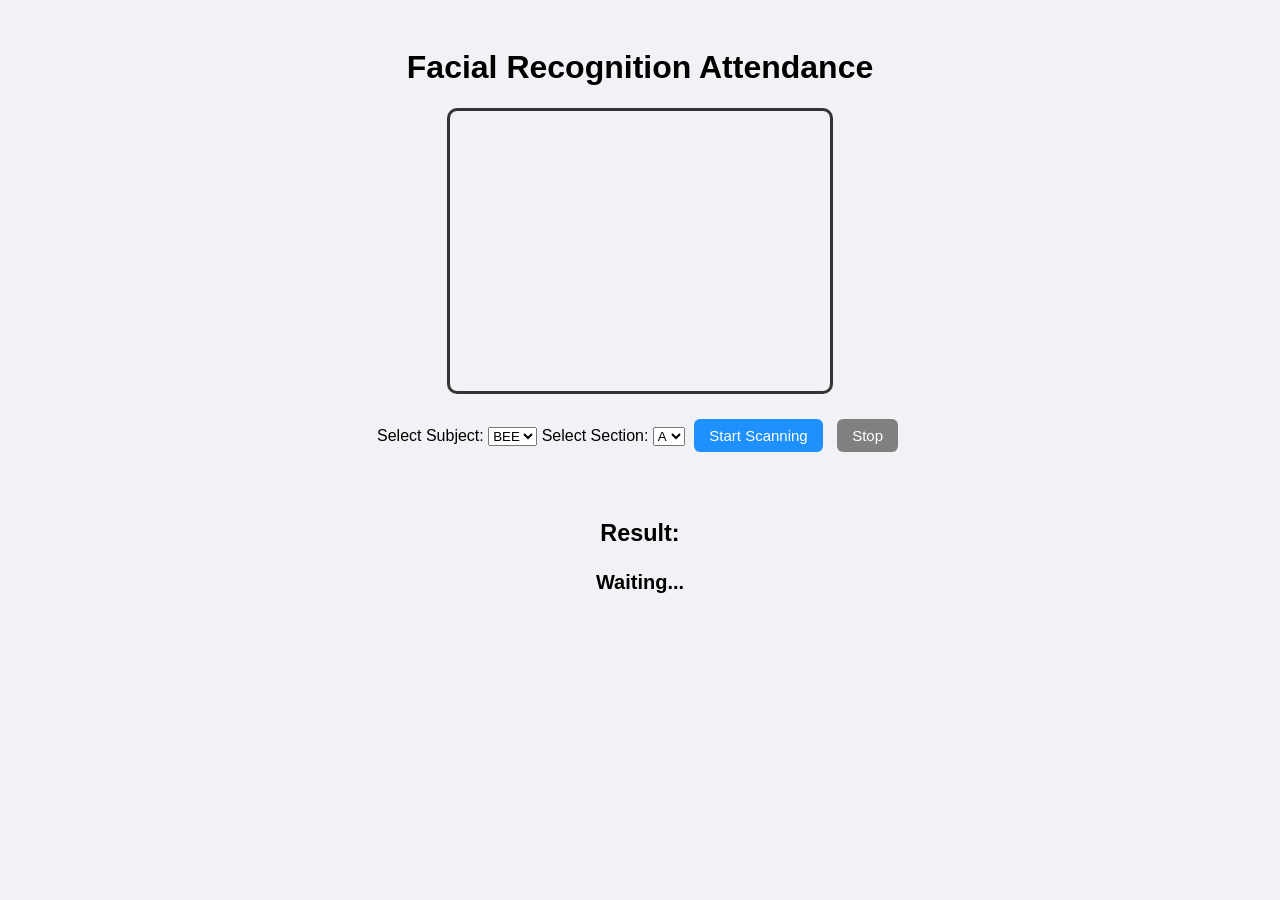
<file: frontend/index.html>
<!DOCTYPE html>
<html lang="en">
<head>
    <meta charset="UTF-8">
    <meta name="viewport" content="width=device-width, initial-scale=1.0">
    <title>Facial Attendance System</title>

    <link rel="stylesheet" href="style.css">
</head>
<body>

    <h1>Facial Recognition Attendance</h1>

    <div id="container">

        <!-- Webcam video -->
        <video id="webcam" autoplay playsinline></video>

        <!-- Subject Selection -->
        <div id="controls">
            <label for="subjectSelect">Select Subject:</label>
            <select id="subjectSelect">
                <!-- Example subjects - replace dynamically later -->
                <option value="101">BEE</option>
            </select>
            <label for="sectionSelect">Select Section:</label>
            <select id="sectionSelect">
    <option value="A">A</option>
    <option value="B">B</option>
    <option value="C">C</option>
            </select>


            <button id="startBtn">Start Scanning</button>
            <button id="stopBtn" disabled>Stop</button>
        </div>

        <!-- Results -->
        <div id="result">
            <h3>Result:</h3>
            <p id="resultText">Waiting...</p>
        </div>

    </div>

    <script src="script.js"></script>
</body>
</html>
</file>
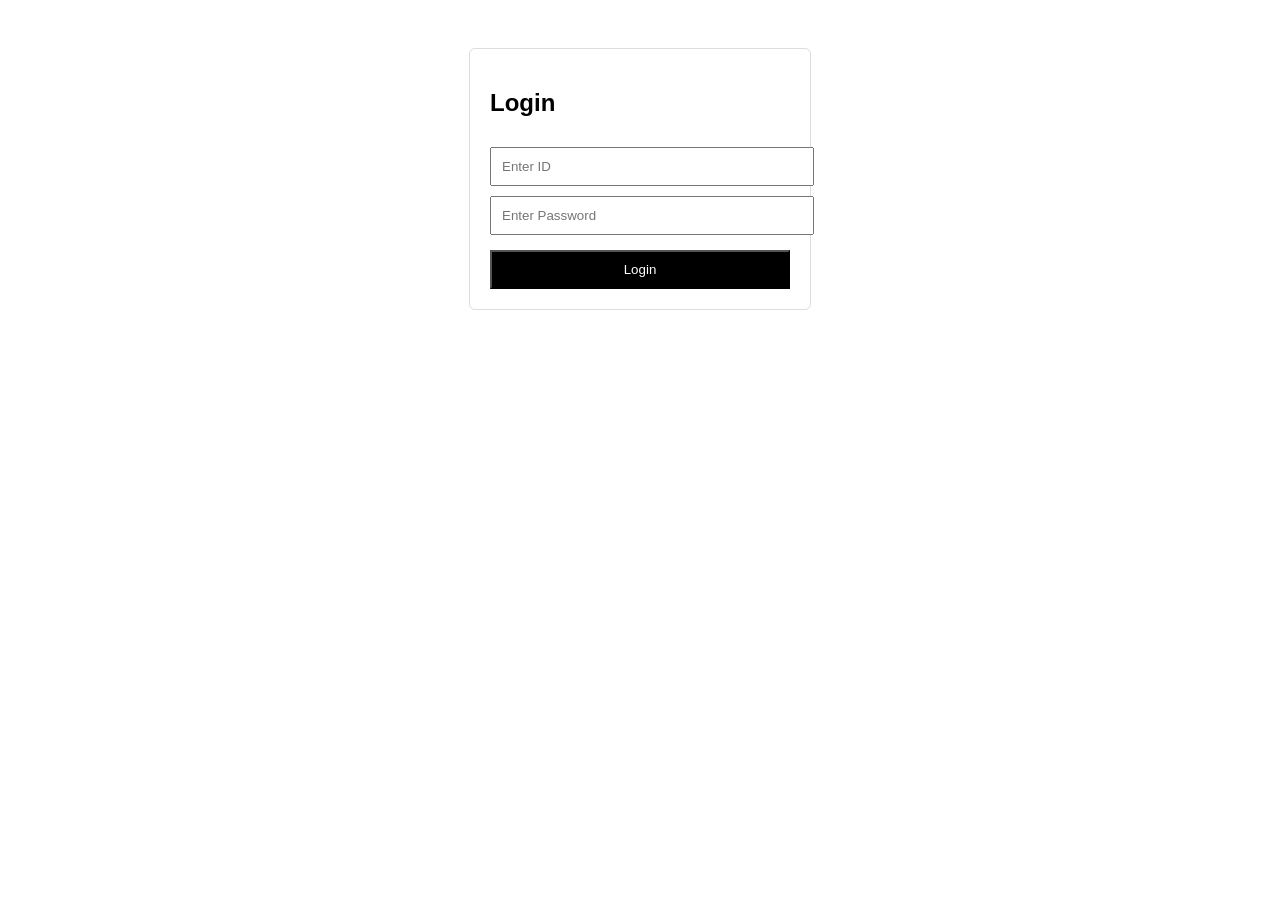
<file: frontend/login.html>
<!DOCTYPE html>
<html>
<head>
    <title>Login</title>
    <style>
        body { font-family: Arial; padding: 40px; }
        .box { width: 300px; margin: auto; padding: 20px; border: 1px solid #ddd; border-radius: 6px; }
        input { width: 100%; padding: 10px; margin-top: 10px; }
        button { width: 100%; padding: 10px; margin-top: 15px; background: black; color: white; cursor: pointer; }
    </style>
</head>
<body>

<div class="box">
    <h2>Login</h2>
    <input type="number" id="userid" placeholder="Enter ID">
    <input type="password" id="password" placeholder="Enter Password">
    <button onclick="login()">Login</button>
</div>

<script>
const backend = "http://127.0.0.1:5000";

async function login() {
    const id = document.getElementById("userid").value.trim();
    const pw = document.getElementById("password").value.trim();

    const res = await fetch(`${backend}/login`, {
        method: "POST",
        headers: {"Content-Type": "application/json"},
        body: JSON.stringify({ id: id, password: pw })
    });

    const data = await res.json();

    if (data.error) {
        alert(data.error);
        return;
    }

    if (data.role === "teacher") {
        window.location.href = `teacher_dashboard.html?id=${data.id}`;
    }
    else if (data.role === "student") {
        window.location.href = `student_dashboard.html?id=${data.id}`;
    }
}
</script>

</body>
</html>
</file>
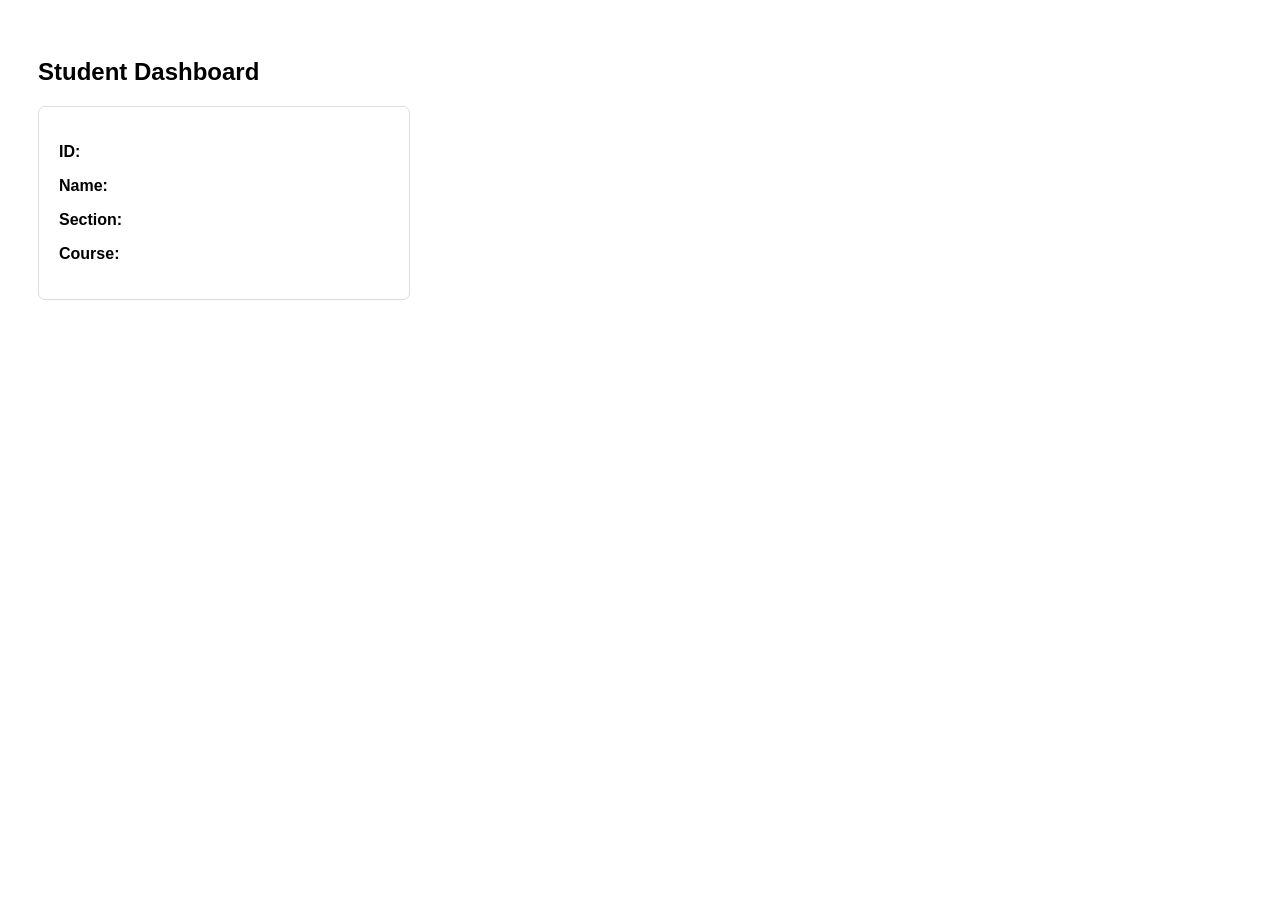
<file: frontend/student_dashboard.html>
<!DOCTYPE html>
<html>
<head>
    <title>Student Dashboard</title>
    <style>
        body { font-family: Arial, sans-serif; padding: 30px; }
        .box {
            padding: 20px;
            border: 1px solid #ddd;
            border-radius: 7px;
            width: 330px;
        }
    </style>
</head>
<body>

<h2>Student Dashboard</h2>

<div class="box">
    <p><b>ID:</b> <span id="sid"></span></p>
    <p><b>Name:</b> <span id="sname"></span></p>
    <p><b>Section:</b> <span id="ssection"></span></p>
    <p><b>Course:</b> <span id="scourse"></span></p>
</div>

<script>
const backend = "http://127.0.0.1:5000";
const url = new URL(window.location.href);
const student_id = url.searchParams.get("id");

async function loadStudent() {
    const res = await fetch(`${backend}/student/${student_id}`);
    const data = await res.json();

    if (data.error) {
        alert(data.error);
        return;
    }

    document.getElementById("sid").innerText = data.id;
    document.getElementById("sname").innerText = data.name;
    document.getElementById("ssection").innerText = data.section;
    document.getElementById("scourse").innerText = data.course;
}

window.onload = loadStudent;
</script>

</body>
</html>
</file>
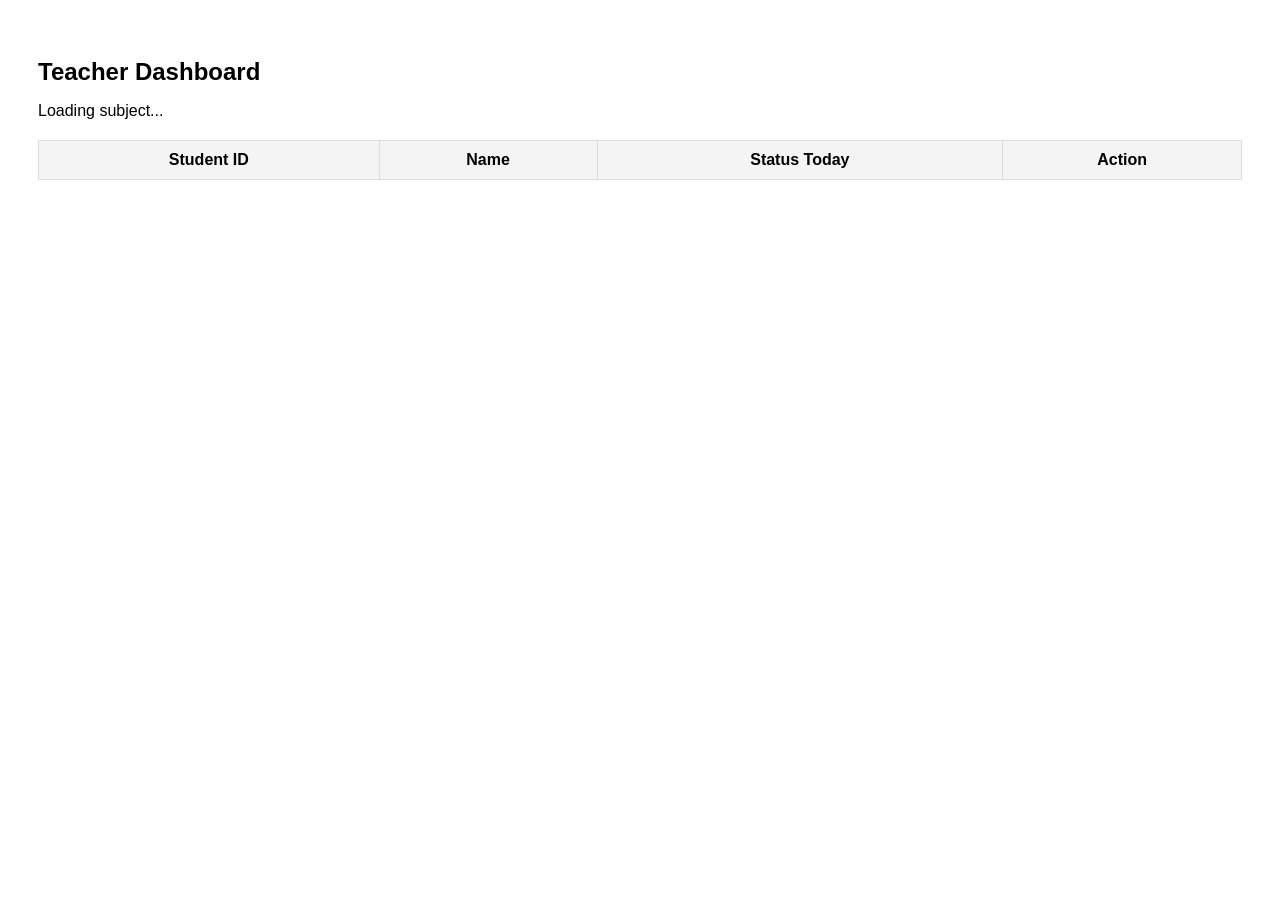
<file: frontend/teacher_dashboard.html>
<!DOCTYPE html>
<html>
<head>
    <title>Teacher Dashboard</title>
    <style>
        body {
            font-family: Arial, sans-serif;
            padding: 30px;
        }
        h2 {
            margin-bottom: 10px;
        }
        #studentTable {
            width: 100%;
            border-collapse: collapse;
            margin-top: 20px;
        }
        #studentTable th, #studentTable td {
            border: 1px solid #ddd;
            padding: 10px;
        }
        #studentTable th {
            background-color: #f4f4f4;
        }
        .btn {
            padding: 6px 12px;
            margin-right: 5px;
            cursor: pointer;
            border: none;
            border-radius: 4px;
        }
        .present {
            background-color: #4CAF50;
            color: white;
        }
        .absent {
            background-color: #f44336;
            color: white;
        }
    </style>
</head>
<body>

    <h2>Teacher Dashboard</h2>
    <p id="subjectInfo">Loading subject...</p>

    <table id="studentTable">
        <thead>
            <tr>
                <th>Student ID</th>
                <th>Name</th>
                <th>Status Today</th>
                <th>Action</th>
            </tr>
        </thead>
        <tbody id="tableBody">
            <!-- Filled by JS -->
        </tbody>
    </table>

<script>

// -------- CONFIGURE THIS --------
const url = new URL(window.location.href);
const teacher_id = url.searchParams.get("id");
const backend = "http://127.0.0.1:5000";

// Load subject for this teacher
async function loadSubject() {
    const res = await fetch(`${backend}/teacher/${teacher_id}/subject`);
    const data = await res.json();

    if (data.error) {
        document.getElementById("subjectInfo").innerHTML = data.error;
        return;
    }

    window.subject_id = data.id;     // store globally
    window.section = data.section;

    document.getElementById("subjectInfo").innerHTML =
        `Subject: <b>${data.subject_name}</b> (Section ${data.section})`;

    loadStudents(); // next step
}

// Load students of section
async function loadStudents() {
    const res = await fetch(`${backend}/subject/${window.subject_id}/students`);
    const data = await res.json();

    const tbody = document.getElementById("tableBody");
    tbody.innerHTML = "";

    data.forEach(stu => {
        tbody.innerHTML += `
            <tr>
                <td>${stu.id}</td>
                <td>${stu.name}</td>
                <td id="status-${stu.id}">Not Marked</td>
                <td>
                    <button class="btn present" onclick="mark(${stu.id}, 'Present')">Present</button>
                    <button class="btn absent" onclick="mark(${stu.id}, 'Absent')">Absent</button>
                </td>
            </tr>
        `;
    });
}

// Mark attendance manually
async function mark(student_id, status) {
    // auto-generate today's date
    const today = new Date().toISOString().split("T")[0];

    const body = {
        student_id: student_id,
        subject_id: window.subject_id,
        status: status,
        date: today   // REQUIRED by backend
    };

    const res = await fetch(`${backend}/mark_attendance`, {
        method: "POST",
        headers: {"Content-Type": "application/json"},
        body: JSON.stringify(body)
    });

    const data = await res.json();

    // show correct message or error
    if (data.error) {
        alert("Error: " + data.error);
    } else {
        alert(data.message);
        document.getElementById(`status-${student_id}`).innerHTML = status;
    }
}


window.onload = loadSubject;

</script>

</body>
</html>
</file>
<file: frontend/style.css>
body {
    background: #f0f2f5;
    font-family: Arial, sans-serif;
    text-align: center;
    padding: 20px;
}

#container {
    display: flex;
    flex-direction: column;
    align-items: center;
}

#webcam {
    width: 380px;
    height: 280px;
    border: 3px solid #333;
    border-radius: 10px;
    margin-bottom: 20px;
}

#controls {
    margin-bottom: 20px;
}

button {
    padding: 8px 15px;
    margin: 5px;
    border: none;
    border-radius: 6px;
    background: dodgerblue;
    color: white;
    cursor: pointer;
    font-size: 15px;
}

button:disabled {
    background: gray;
}

#result {
    margin-top: 20px;
    font-size: 20px;
    font-weight: bold;
}
</file>
